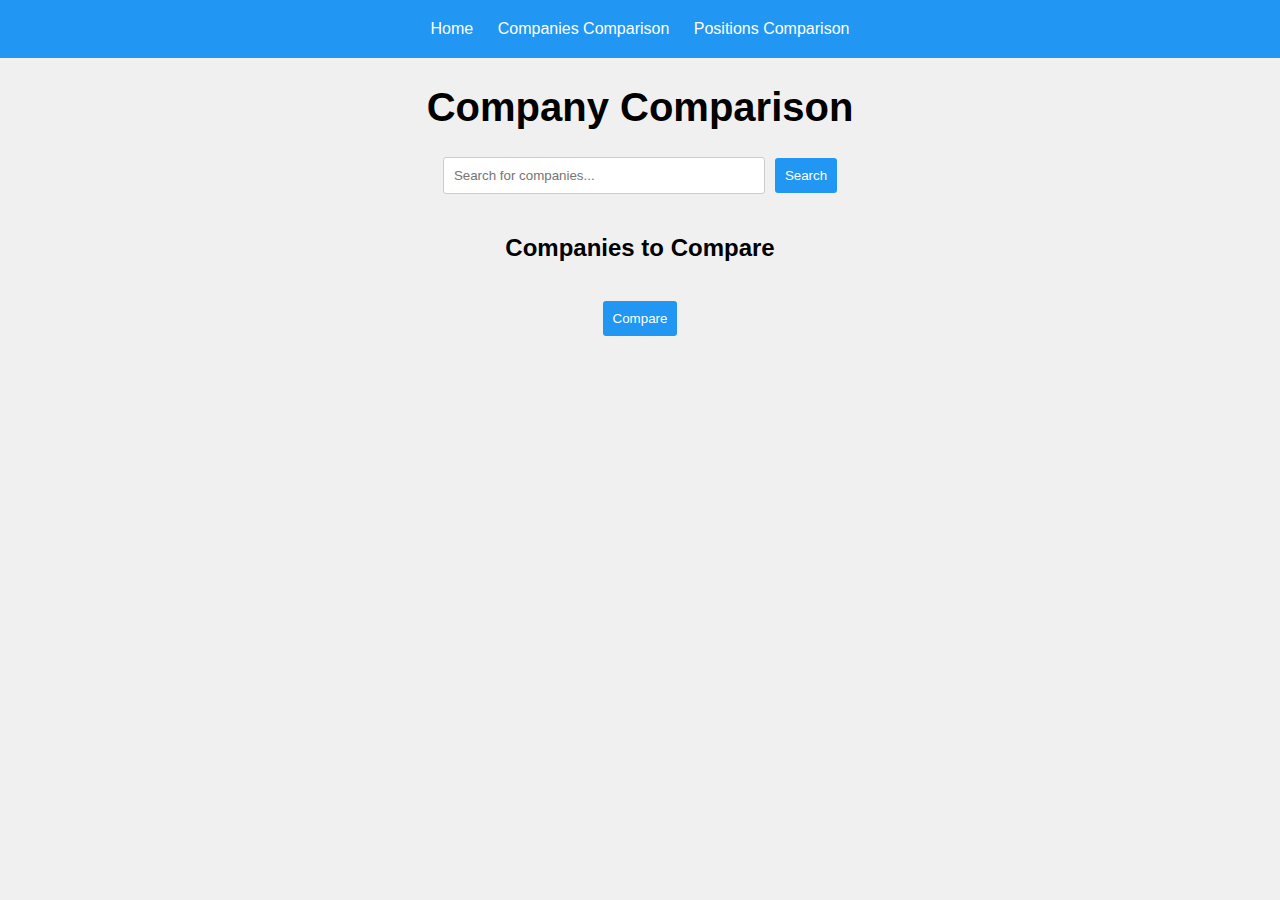
<file: templates/companies.html>
<!DOCTYPE html>
<html>
<head>
    <title>Company Comparison</title>
    <link rel="stylesheet" href="/static/css/style.css">
</head>
<body>
    <nav>
        <a href="/">Home</a>
        <a href="companies">Companies Comparison</a>
        <a href="positions">Positions Comparison</a>
    </nav>

    <h1>Company Comparison</h1>
    <form id="search-form">
        <input type="text" name="search" placeholder="Search for companies...">
        <button type="submit">Search</button>
    </form>

    <div class="container" id="comparison-wrapper">
        <h2>Companies to Compare</h2>
        <div class="container" id="comparison-container"></div>
    </div>
    <button id="compare-btn" disabled>Compare</button>
    <div id="comparison-modal" class="modal">
        <div class="modal-content">
            <span class="close">&times;</span>
            <div class="comparison-wrapper">
                <div class="company" id="company1"></div>
                <div class="company" id="company2"></div>
            </div>
        </div>
    </div>
    
    <div class="container" id="results"></div>

    <script src="https://code.jquery.com/jquery-3.6.0.min.js"></script>
    <script src="/static/js/companies.js"></script>
</body>
</html>
</file>
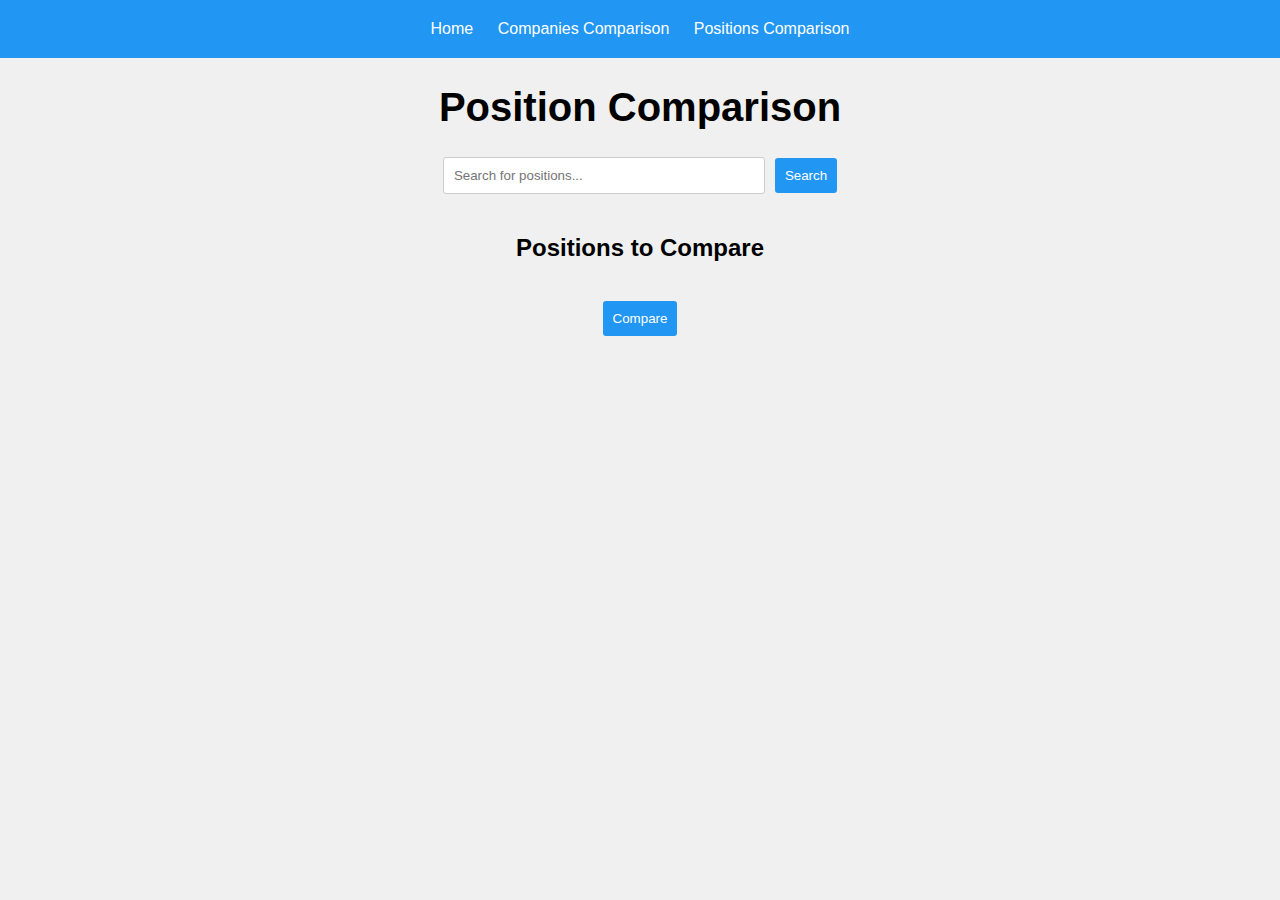
<file: templates/positions.html>
<!DOCTYPE html>
<html>
<head>
    <title>Position Comparison</title>
    <link rel="stylesheet" href="/static/css/style.css">
</head>
<body>
    <nav>
        <a href="/">Home</a>
        <a href="companies">Companies Comparison</a>
        <a href="positions">Positions Comparison</a>
    </nav>

    <h1>Position Comparison</h1>
    <form id="search-form-positions">
        <input type="text" name="search-positions" placeholder="Search for positions...">
        <button type="submit">Search</button>
    </form>
    <div class="container" id="comparison-wrapper">
        <h2>Positions to Compare</h2>
        <div class="container" id="comparison-container"></div>
    </div>
    <button id="compare-btn-positions" disabled>Compare</button>
    <div id="comparison-modal" class="modal">
        <div class="modal-content">
            <span class="close">&times;</span>
            <div class="comparison-wrapper">
                <button id="compare-companies-btn" disabled>Compare Companies</button>
                <div class="position" id="position1"></div>
                <div class="position" id="position2"></div>
            </div>
        </div>
    </div>
    
    <div class="container" id="results"></div>

    <script src="https://code.jquery.com/jquery-3.6.0.min.js"></script>
    <script src="/static/js/positions.js"></script>
</body>
</html>
</file>
<file: static/css/style.css>
body {
    text-align: center;
    font-family: Arial, sans-serif;
    margin: 0;
    padding: 0;
    background-color: #f0f0f0;
}
    
nav {
    justify-content: center;
    background-color: #2196F3;
    padding: 20px 20px;
}

nav a {
    margin: 10px 10px;
    text-decoration: none;
    color: #fff;
}

nav a:hover {
    color: #94b9e0;
}

h1 {
    font-size: 2.5rem;
    text-align: center;
}
    
.index_text {
    background-color: #f9f9f9;
    padding: 20px;
    border: 2px solid #333;
    max-width: 1000px;
    margin: 0 auto;
    padding: 20px;
    font-family: "Helvetica Neue", Arial, sans-serif;
}

.index_text::before {
    content: "\1F4BB";
    font-size: 24px;
    margin-right: 10px;
}

p {
    background-color: #f9f9f9;
    border: 2px solid #333;
    margin: 5px;
    margin-bottom: 15px;
    padding: 10px 10px;
    font-family: "Helvetica Neue", Arial, sans-serif;
}

#search-form {
    display: flex;
    justify-content: center;
    align-items: center;
    margin-bottom: 20px;
}

#search-form-positions {
    display: flex;
    justify-content: center;
    align-items: center;
    margin-bottom: 20px;
}
    
input[type="text"] {
    padding: 10px;
    width: 300px;
    border-radius: 3px;
    border: 1px solid #ccc;
}
    
button {
    padding: 10px;
    background-color: #2196F3;
    color: white;
    border: none;
    border-radius: 3px;
    margin-left: 10px;
    cursor: pointer;
}
    
button:hover {
    background-color: #1976D2;
}
    
.container {
    display: flex;
    flex-wrap: wrap;
    justify-content: center;
    align-items: center;
    padding: 0 20px;
}
    
.box {
    width: 300px;
    height: auto;
    margin: 10px;
    border: 1px solid #ccc;
    border-radius: 3px;
    box-shadow: 0 1px 4px rgba(0, 0, 0, 0.1);
    display: flex;
    flex-direction: column;
    justify-content: center;
    align-items: center;
    padding: 20px;
    background-color: #ffffff;
    font-size: 1.2rem;
}
    
#comparison-container {
    display: flex;
    justify-content: center;
    align-items: center;
    flex-wrap: wrap;
    margin-bottom: 20px;
}
    
#compare-btn {
    display: block;
    margin: 0 auto;
    margin-bottom: 20px;
}
    
#compare-btn-positions {
    display: block;
    margin: 0 auto;
    margin-bottom: 20px;
}

.modal {
    display: none;
    position: fixed;
    z-index: 1;
    left: 0;
    top: 0;
    width: 100%;
    height: 100%;
    overflow: auto;
    background-color: rgba(0, 0, 0, 0.4);
}
    
.modal-content {
    background-color: #e3f2fd;
    margin: 15% auto;
    padding: 20px;
    border: 1px solid #2196F3;
    width: 80%;
}
    
.close {
    color: #2196F3;
    float: right;
    font-size: 28px;
    font-weight: bold;
}
    
.close:hover, .close:focus {
    color: #000;
    text-decoration: none;
    cursor: pointer;
}
    
#comparison-wrapper {
    display: flex;
    flex-direction: column;
    align-items: center;
    max-width: 960px;
    margin: 0 auto;
}
    
.comparison-wrapper {
    display: flex;
    justify-content: space-between;
    align-items: flex-start;
}

#results-positions {
    display: flex;
    flex-direction: column;
    align-items: center;
    max-width: 960px;
    margin: 0 auto;
}
    
.company {
    width: 48%;
    border: 1px solid #ccc;
    padding: 20px;
    border-radius: 3px;
    margin-bottom: 20px;
    font-size: 1rem;
    background-color: #ffffff;
}

.position {
    width: 48%;
    border: 1px solid #ccc;
    padding: 20px;
    border-radius: 3px;
    margin-bottom: 20px;
    font-size: 1rem;
    background-color: #ffffff;
}
    
.compare-table {
    width: 100%;
    border-collapse: collapse;
}

.compare-table th,
.compare-table td {
    border: 1px solid #ccc;
    padding: 8px;
    text-align: left;
    vertical-align: top;
}

.compare-table th {
    background-color: #2196F3;
    font-weight: bold;
    color: white;
}

.compare-table td ul {
    padding-left: 20px;
}

.hidden {
    display: none;
}

.tech-toggle {
    display: block;
    margin-top: 8px;
    padding: 4px 8px;
    background-color: #2196F3;
    color: white;
    border: none;
    border-radius: 3px;
    cursor: pointer;
    text-align: left;
}

.tech-toggle:hover {
    background-color: #1976D2;
}

.chart {
    display: flex;
    flex-wrap: wrap;
    justify-content: center;
    align-items: center;
    margin: 30px auto; /* add "auto" to center horizontally */
    width: 800px;
    height: 600px;
}
</file>
